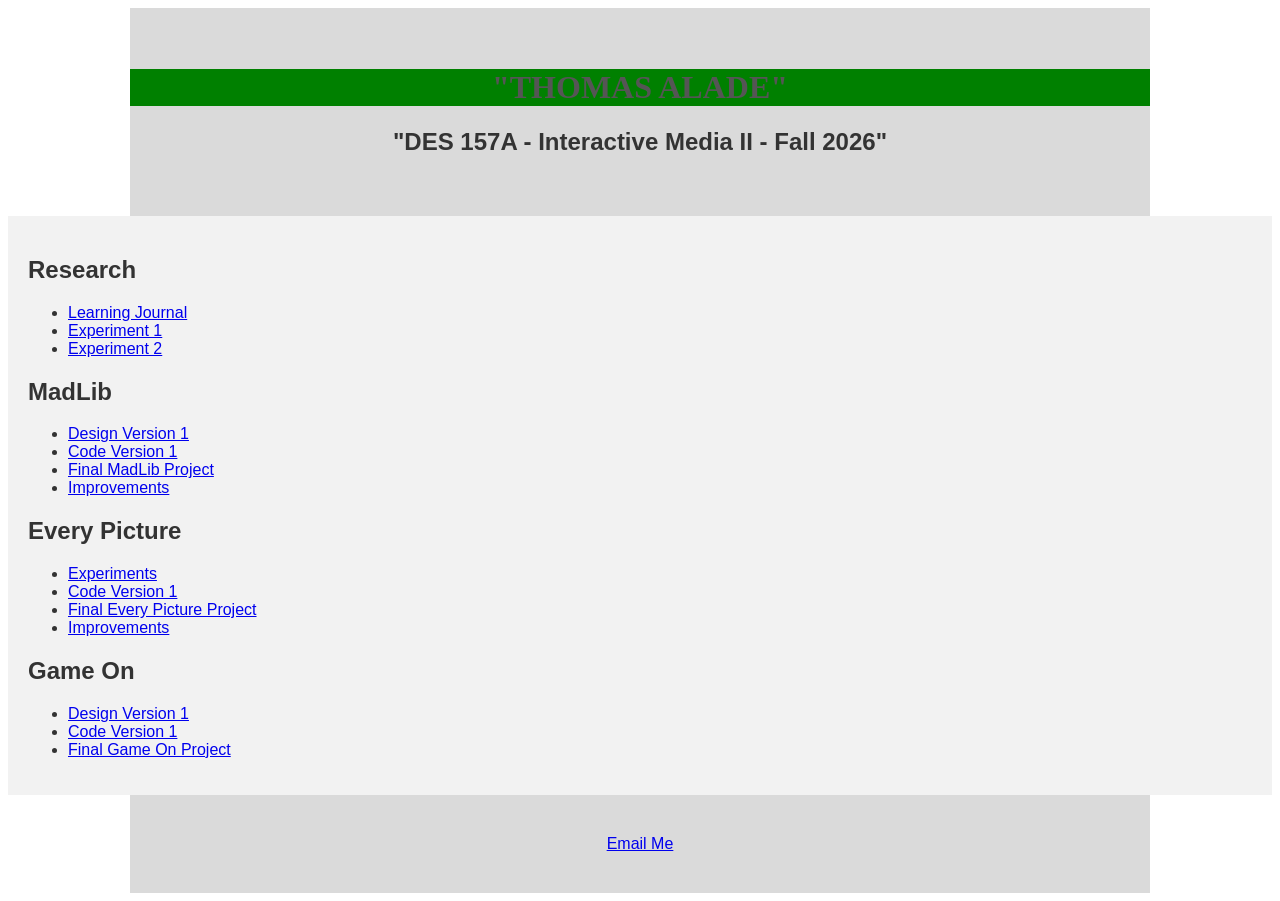
<file: index.html>
<!DOCTYPE html>
<html lang="en">
<head>
	<meta charset="UTF-8">
	<meta name="viewport" content="width=device-width, initial-scale=1.0">
	<title>My Portal Page</title>

     <link rel="stylesheet" href="styles.css">



<link rel="preconnect" href="https://fonts.googleapis.com">
<link rel="preconnect" href="https://fonts.gstatic.com" crossorigin>
<link href="https://fonts.googleapis.com/css2?family=Momo+Signature&family=Ubuntu:wght@300&display=swap" rel="stylesheet">


	
</head>


<body>
	<div id="container"></div>
	<header>
	<h1>"Thomas Alade"</h1>
	<h2>"DES 157A - Interactive Media II - Fall 2026"</h2>

	<div id="banner">
		<div class="shape shape-one"></div>
		<div class="shape shape-two"></div>
		<div class="shape shape-three"></div>
	</div>
</header>

     <main>
            <section>
                <h2>Research</h2>
                <ul>
                    <li><a href="#">Learning Journal</a></li>
                    <li><a href="des157a/exp1.html">Experiment 1</a></li>
                    <li><a href="#">Experiment 2</a></li>
                </ul>
            </section>

            <section>
                <h2>MadLib</h2>
                <ul>
                    <li><a href="#">Design Version 1</a></li>
                    <li><a href="#">Code Version 1</a></li>
                    <li><a href="#">Final MadLib Project</a></li>
                    <li><a href="#">Improvements</a></li>
                </ul>
            </section>

            <section>
                <h2>Every Picture</h2>
                <ul>
                    <li><a href="#">Experiments</a></li>
                    <li><a href="#">Code Version 1</a></li>
                    <li><a href="#">Final Every Picture Project</a></li>
                    <li><a href="#">Improvements</a></li>
                </ul>
            </section>

            <section>
                <h2>Game On</h2>
                <ul>
                    <li><a href="#">Design Version 1</a></li>
                    <li><a href="#">Code Version 1</a></li>
                    <li><a href="#">Final Game On Project</a></li>
                </ul>
            </section>
     </main>

        <footer>
            <a href="mailto:talade@ucdavis.edu">Email Me</a>
        </footer>

    
</body>
</html>
</file>
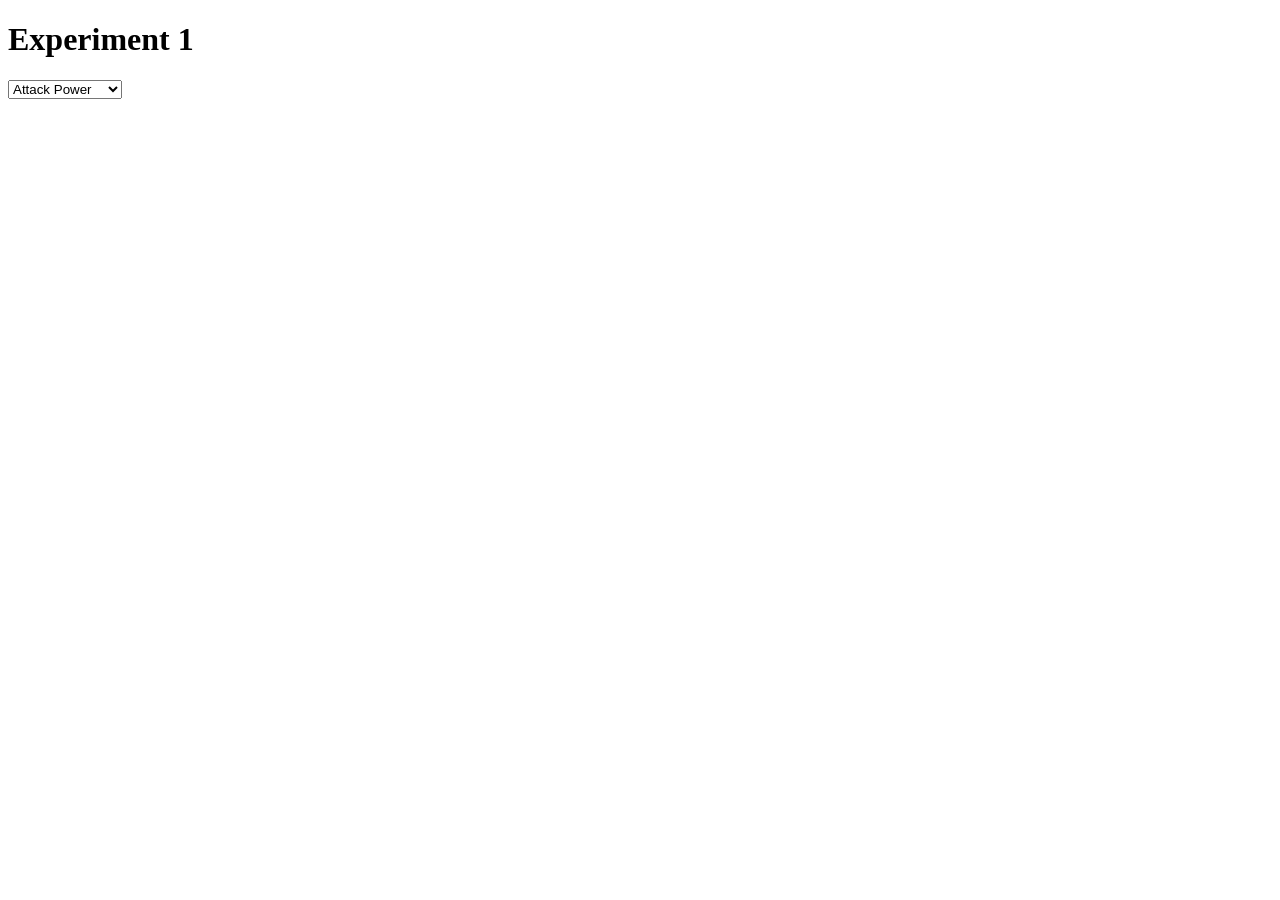
<file: des157a/exp1.html>
<!DOCTYPE html>
<html lang="en">
<head>
    <meta charset="UTF-8">
    <meta name="viewport" content="width=device-width, initial-scale=1.0">
    <title>JS</title>
</head>
<body>
    <h1>Experiment 1</h1>

     
  <select id="trait">
    <option value="attack">Attack Power</option>
    <option value="defense">Defense Power</option>
    <option value="special">Special Power</option>

  </select>
  

  <script>
    trait = firstOptionTrait;

if (secondOptionTrait < preferredOptionTrait)
{
trait = secondOptionTrait;
}

else 
{
preferredOptionTrait= firstOptionTrait;
}

if (thirdOptionTrait< preferredOptionTrait)
{
preferredOptionTrait= thirdOptionTrait;
}

else
{
null;
}



trait = [defense, attack, special];

preferredOptionTrait=defense;



for (myTrait of trait){

if (myTrait< preferredOptionTrait)
{
 preferredOptionTrait=myTrait;
}
else{
preferredOptionTrait=defense;
}
}
  </script>

</body>
</html>
</file>
<file: styles.css>
header ul{
    margin: 0;
    padding: 0;
    list-style-type: none;
    border-top: 2px solid #083073;
}


body{
    font-family: Arial, Helvetica, sans-serif;
    color: #333;
}

h1{
    font-family: 'Times New Roman', Times, serif;
    color: #555;
    background-color: green;
    text-transform: uppercase;
}


header, footer{
    text-align: center;
    padding: 40px 0 40px 0;
    background: #dadada;
}

nav ul{
    margin: 0;
    padding: 0;
    list-style-type: none;
    border-top: 2px solid #083073;
}
p{
	display: block;
	background: #d1ab23;
	padding: 20px 10px;
	text-align: center;
	text-decoration: none;
	text-transform: uppercase;
	color: #fff;
	font-weight: bold;
	border-bottom: 2px solid #083073;
}

main{
    background-color: #f2f2f2;
    padding: 20px;
}

@media only screen and (min-width: 600px) {
	
	header, footer, #container {
    max-width: 1020px;
    margin: auto;
}
#container {
    display: flex;
}
nav {
    flex: 1;
    background-color: #F7E5A3;
}
main {
    flex: 2;
}
	
}


header ul{
    margin: 0;
    padding: 0;
    list-style-type: none;
    border-top: 2px solid #083073;
}


body{
    font-family: Arial, Helvetica, sans-serif;
    color: #333;
}

h1{
    font-family: 'Times New Roman', Times, serif;
    color: #555;
    background-color: green;
    text-transform: uppercase;
}


header, footer{
    text-align: center;
    padding: 40px 0 40px 0;
    background: #dadada;
}

nav ul{
    margin: 0;
    padding: 0;
    list-style-type: none;
    border-top: 2px solid #083073;
}
p{
	display: block;
	background: #d1ab23;
	padding: 20px 10px;
	text-align: center;
	text-decoration: none;
	text-transform: uppercase;
	color: #fff;
	font-weight: bold;
	border-bottom: 2px solid #083073;
}

main{
    background-color: #f2f2f2;
    padding: 20px;
}

@media only screen and (min-width: 600px) {
	
	header, footer, #container {
    max-width: 1020px;
    margin: auto;
}
#container {
    display: flex;
}
nav {
    flex: 1;
    background-color: #F7E5A3;
}
main {
    flex: 2;
}
	
}
</file>
